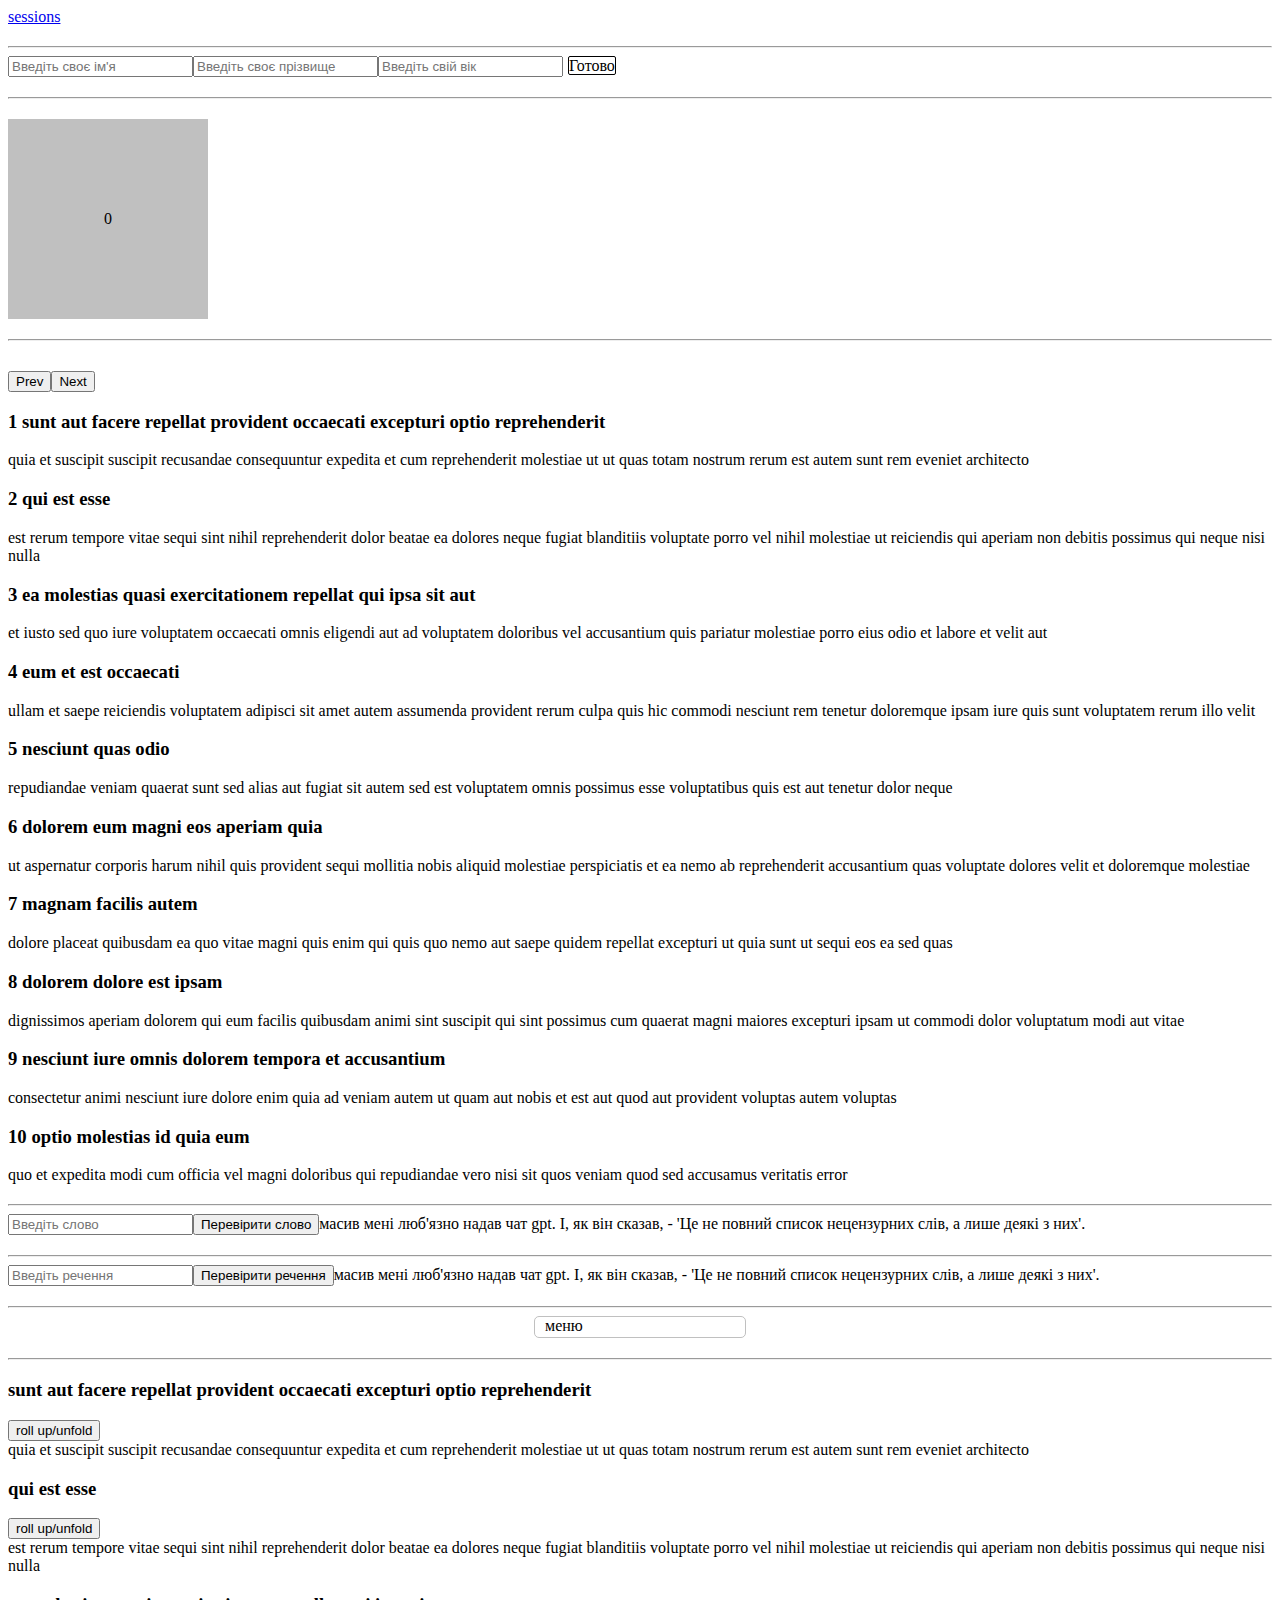
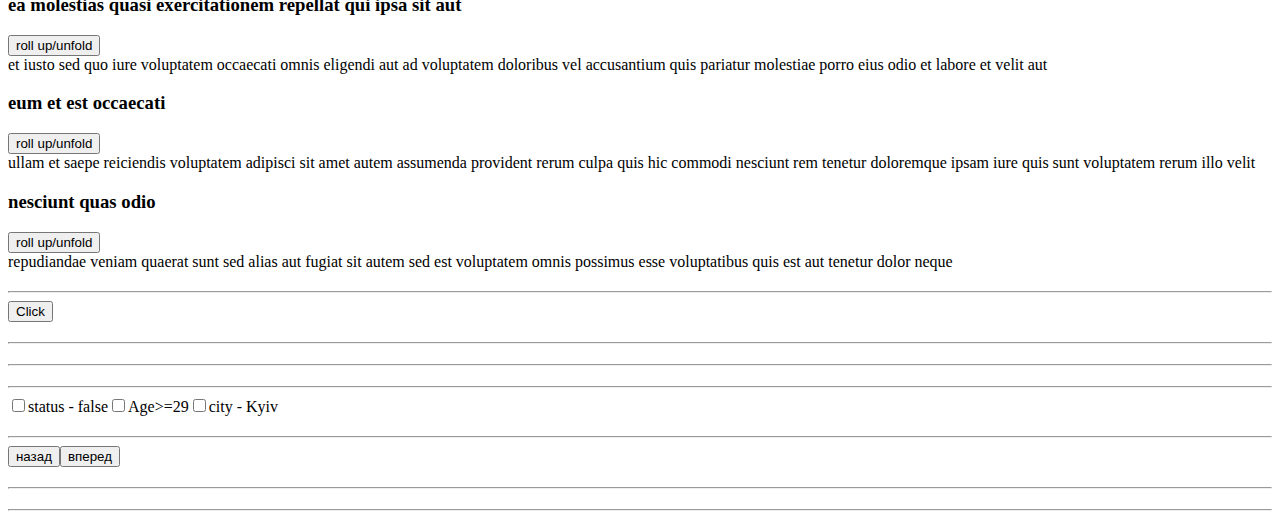
<file: lesson10/index.html>
<!doctype html>
<html lang="en">
<head>
    <meta charset="UTF-8">
    <meta name="viewport"
          content="width=device-width, user-scalable=no, initial-scale=1.0, maximum-scale=1.0, minimum-scale=1.0">
    <meta http-equiv="X-UA-Compatible" content="ie=edge">
    <title>Document</title>
    <link rel="stylesheet" href="main.css">
</head>
<body>

<a href="sessions.html">sessions</a>

<script src="main.js"></script>
</body>
</html>
</file>
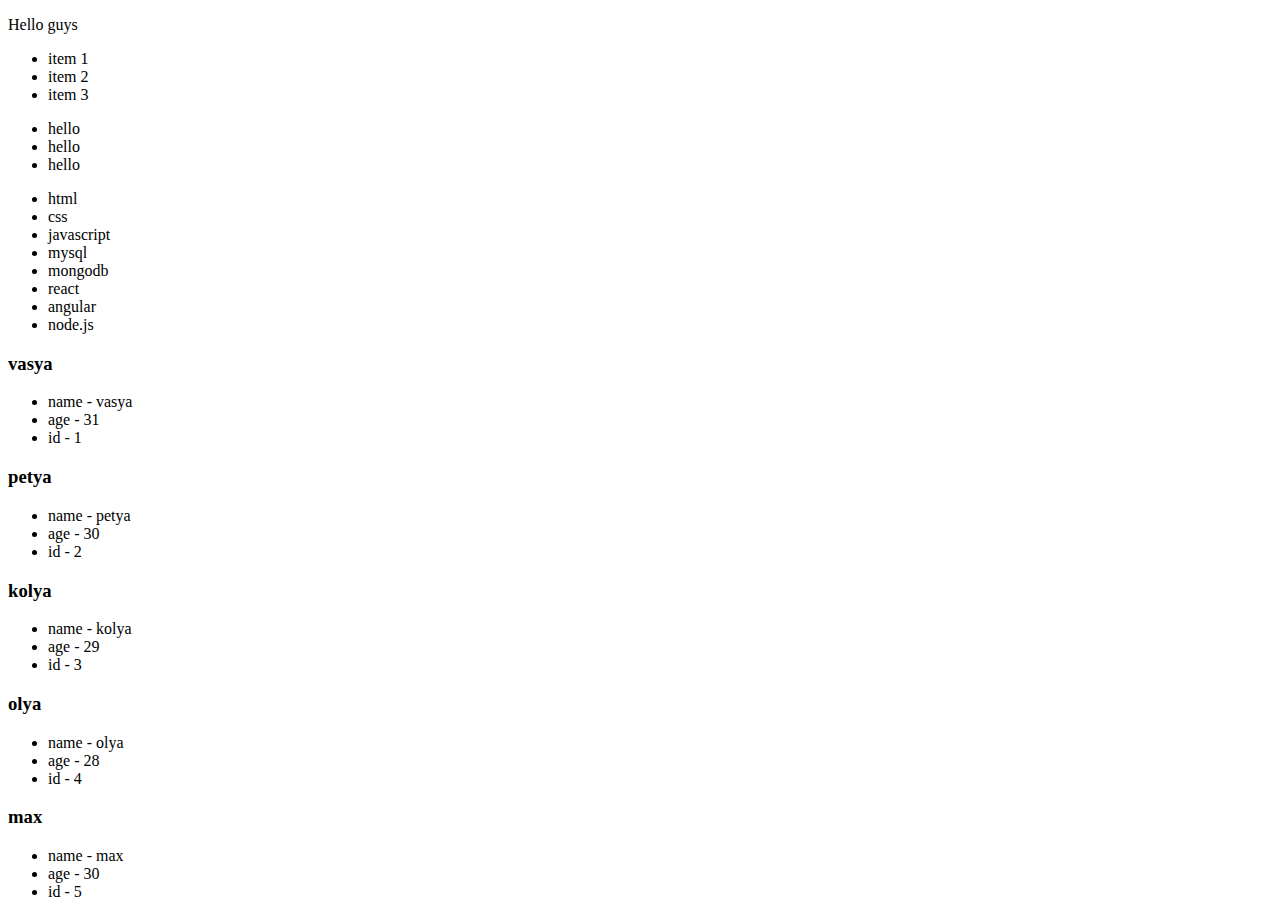
<file: lesson5/index.html>
<!doctype html>
<html lang="en">
<head>
    <meta charset="UTF-8">
    <meta name="viewport"
          content="width=device-width, user-scalable=no, initial-scale=1.0, maximum-scale=1.0, minimum-scale=1.0">
    <meta http-equiv="X-UA-Compatible" content="ie=edge">
    <title>Document</title>
</head>
<body>

<script src="main.js"></script>
</body>
</html>
</file>
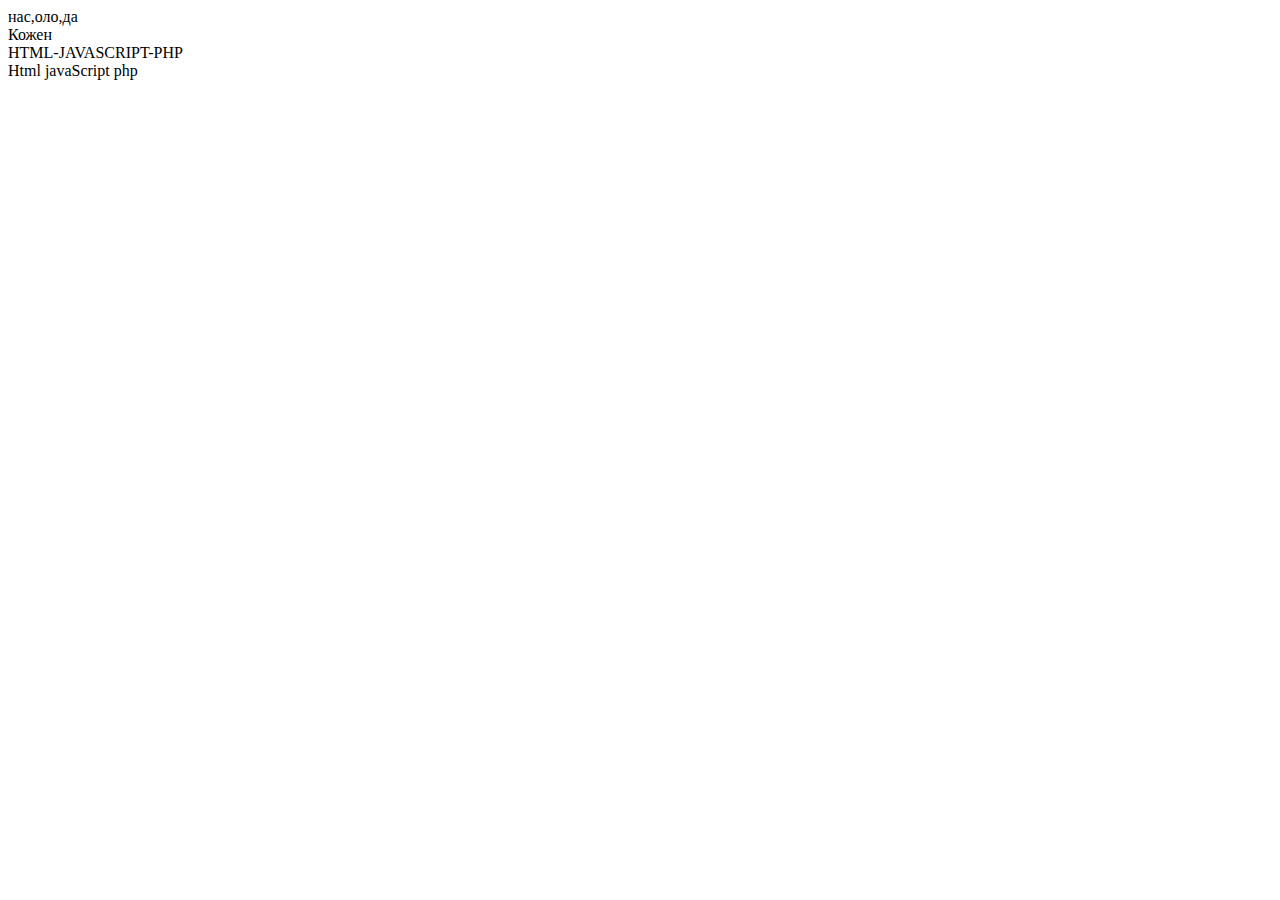
<file: lesson6/index.html>
<!doctype html>
<html lang="en">
<head>
    <meta charset="UTF-8">
    <meta name="viewport"
          content="width=device-width, user-scalable=no, initial-scale=1.0, maximum-scale=1.0, minimum-scale=1.0">
    <meta http-equiv="X-UA-Compatible" content="ie=edge">
    <title>Document</title>
</head>
<body>

<script src="main.js"></script>
<script src="additional.js"></script>
<script src="additional_archive_kminV_Lesson6.js"></script>
</body>
</html>
</file>
<file: lesson10/main.css>
/*body{*/
/*    position: relative;*/
/*}*/

.divBlock{
    width: 200px;
    height: 200px;
    background-color: silver;
    display: flex;
    justify-content: center;
    align-items: center;
    margin-top: 20px;
}
.btn{
    border: 1px solid black;
    border-radius: 2px;
    margin-left: 5px;
}

.btn:hover{
    cursor: pointer;
}


.menu_rolled_up{
    margin: 0 auto;
    width: 200px;
    height: 20px;
    border: 0.5px solid silver;
    border-radius: 5px;
    display: flex;
    flex-direction: column;
    transition: 0.5s;
    padding-left: 10px;
    overflow: hidden;
}

.menu{
    margin: 0 auto;
    width: 200px;
    height: 75px;
    border: 0.5px solid silver;
    border-radius: 15px;
    display: flex;
    flex-direction: column;
    transition: 0.5s;
    padding-left: 10px;
    overflow: hidden;
    position: relative;
}

p{
    margin: 0;
    padding: 0;
    transition: 2s;
}
.p_none{
    display: none;
    /*transition: 2s;*/
}

a{
    width: 100px;
}

.blockInfo{
    width: 200px;

    background-color: white;
    border: 1px solid black;
    position: absolute;
    z-index: 2;
}
</file>
